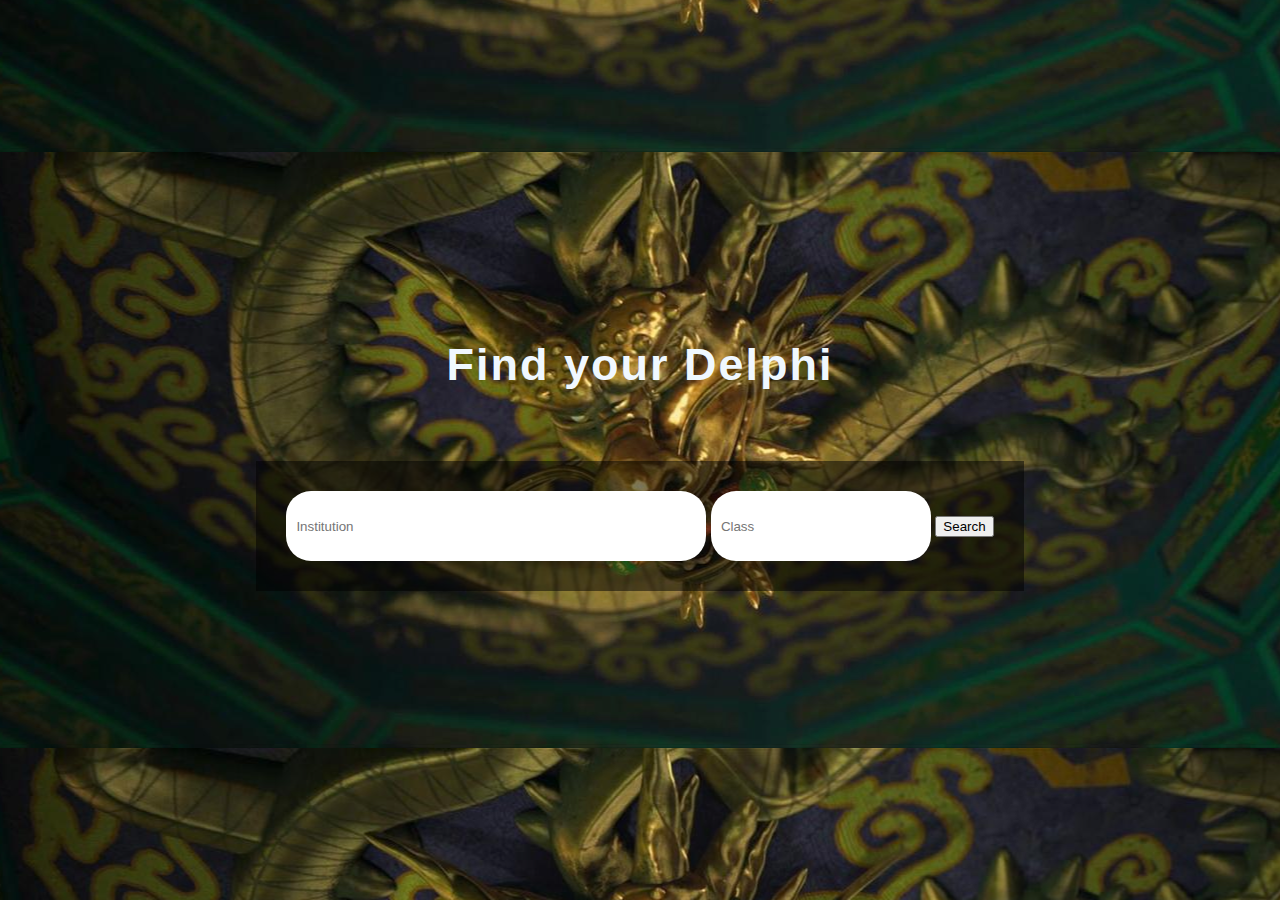
<file: index.html>
<!DOCTYPE html>
<html>
<head>
  <title>Oracles</title>
  <link href="style.css" rel="stylesheet">
  <script src="script.js"></script>
</head>
<body>
	<div class="header">
		<form>
			<h1> Find your Delphi </h1>
			<div class="form-box">

			<input type="text" class="search-field Institution"
			placeholder="Institution">

			<input type="text" class="search-field Class"
			placeholder="Class">

			<button id="search-btn"
			type="button"> Search
			</button>
		</div>
		</form>
</body>
</html>
</file>
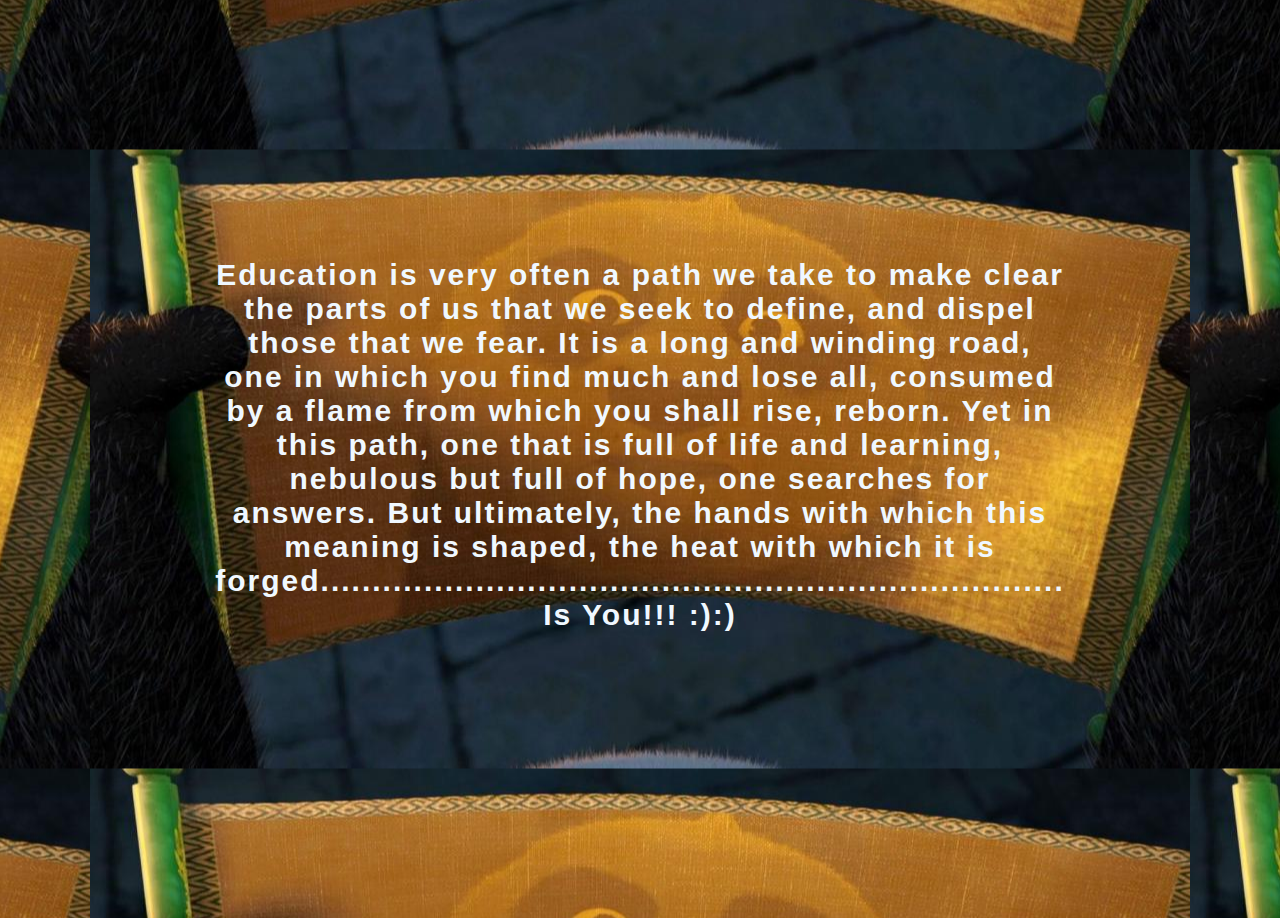
<file: results.html>
<!DOCTYPE html>
<html>
<head>
  <title>Oracles</title>
  <link href="style2.css" rel="stylesheet">
  <script src="script.js"></script>
</head>
<body>
	<embed src="darren-curtis-ceremonial-dance.mp3" loop="true" autostart="true" width="2" height="0">
	<div class="header" id = "infoPage">
			<h2> Education is very often a path we take to make clear the parts of us that we seek to define, and dispel those that we fear. It is a long and winding road, one in which you find much and lose all, consumed by a flame from which you shall rise, reborn. Yet in this path, one that is full of life and learning, nebulous but full of hope, one searches for answers. But ultimately, the hands with which this meaning is shaped, the heat with which it is forged........................................................................ Is You!!! :):)</h1>
  </div>
</body>
</html>
</file>
<file: style.css>
body{
	margin: 0;
	padding: 0;
	background-image: url("image1.jpg");
	background-position: center;
}

.header
{
	height: 100vh;
	background-image: linear-;
	background-size: cover;
	background-position: center;
	display: flex;
	justify-content: center;
	align-items: center;
	font-family: sans-serif;
	color: red;
	<img src="Consumation.jpg", alt="Kingdom Come, style="
}

h1
{
	color: #F0F8FF;
	margin-bottom: 70px;
	font-size: 45px;
	letter-spacing: 2px;
	text-align: center;
}
p
{
	color: #000;
	font-size: 22px;
	letter-spacing:1px;
	text-align: center;
}

.search-field
{
	height: 50px;
	padding: 10px;
	border: none;
	border-radius: 25px;
	outline: none;
}

.Institution
{
	width: 400px;
}

.Class
{
	width: 200px;
}

.search-btn:
{
	height: 50px;
	width: 150px;
	background: #ffeb3b;
	border: none;
	color: #000;
	border-radius: 25px;
}

.search-btn:hover{
	background: #ffc107;
	cursor:pointer;
}

.form-box
{
	background: rgba(0, 0, 0, 0.5);
	padding: 30px;
}
</file>
<file: style2.css>
body{
	margin: 0;
	padding: 0;
	background-image: url("image0.jpg");
	background-position: center;
}

.header
{
	height: 100vh;
	background-image: linear-;
	background-size: cover;
	background-position: center;
	display: flex;
	justify-content: center;
	align-items: center;
	font-family: sans-serif;
	color: red;
	<img src="Consumation.jpg", alt="Kingdom Come, style="
}

h1
{
	color: #F0F8FF;
	margin-bottom: 70px;
	font-size: 45px;
	letter-spacing: 2px;
	text-align: center;
}
h2
{
	color: #F0F8FF;
	margin-bottom: 70px;
	margin-left: 400px;
	margin-right: 400px;
	font-size: 30px;
	letter-spacing: 2px;
	text-align: center;
}


p
{
	color: #000;
	font-size: 22px;
	letter-spacing:1px;
	text-align: center;
}

.search-field
{
	height: 50px;
	padding: 10px;
	border: none;
	border-radius: 25px;
	outline: none;
}

.Institution
{
	width: 400px;
}

.Class
{
	width: 200px;
}

.search-btn:
{
	height: 50px;
	width: 150px;
	background: #ffeb3b;
	border: none;
	color: #000;
	border-radius: 25px;
}

.search-btn:hover{
	background: #ffc107;
	cursor:pointer;
}

.form-box
{
	background: rgba(0, 0, 0, 0.5);
	padding: 30px;
}
</file>
